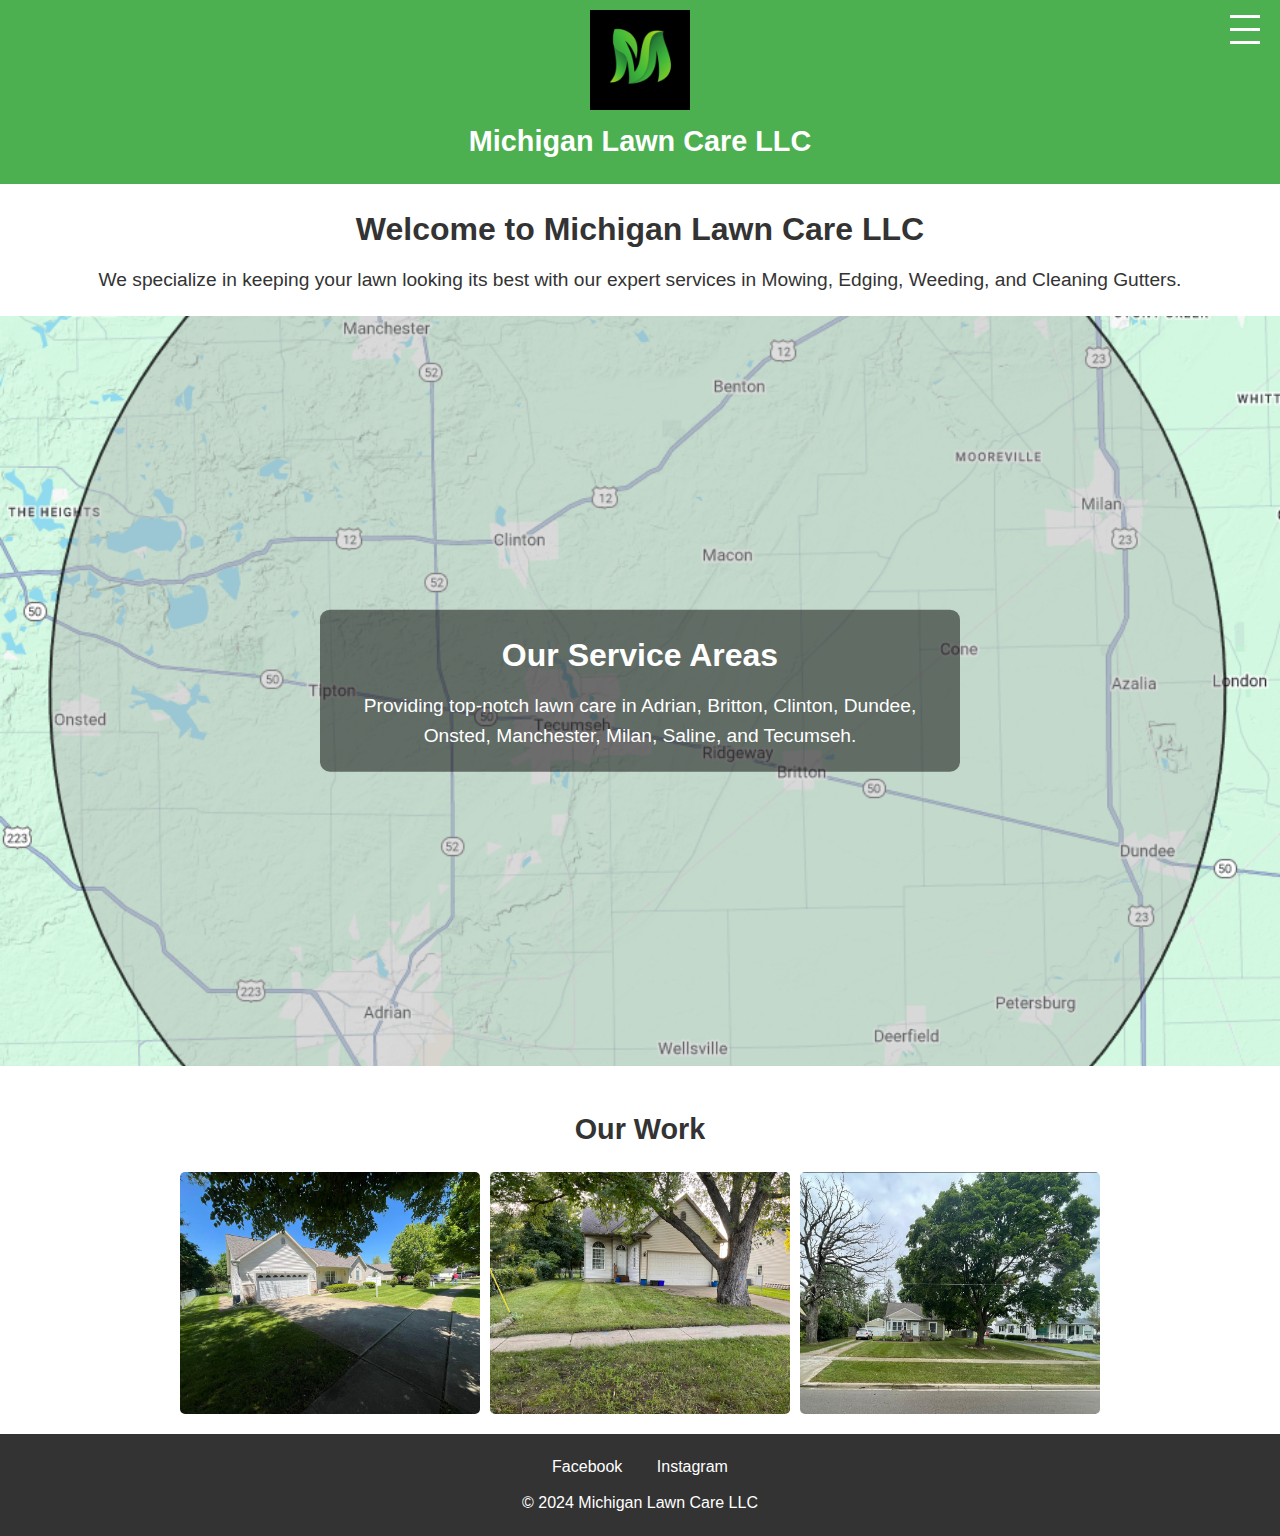
<file: index.html>
<!DOCTYPE html>
<html lang="en">
<head>
    <meta charset="UTF-8">
    <meta name="viewport" content="width=device-width, initial-scale=1.0">
    <title>Michigan Lawn Care LLC</title>
    <link rel="stylesheet" href="styles.css">
</head>
<body>
    <script src="script.js" defer></script>
    <!-- Header Section -->
    <header>
        <div class="header-content">
            <div class="logo-center">
                <img src="logo.png" alt="Michigan Lawn Care LLC Logo" class="logo">
                <h1>Michigan Lawn Care LLC</h1>
            </div>
            <!-- Hamburger Menu -->
            <div class="hamburger-menu" onclick="toggleMenu()">
                <span class="menu-bar"></span>
                <span class="menu-bar"></span>
                <span class="menu-bar"></span>
            </div>
            <nav class="nav-links">
                <ul>
					<li><a href="index.html">Home</a></li>
                    <li><a href="under-development.html">About Us</a></li>
                    <li><a href="under-development.html">Reviews</a></li>
                    <li><a href="under-development.html">Services</a></li>
                    <li><a href="contact.html">Contact</a></li>
                </ul>
            </nav>
        </div>
    </header>

    <!-- Welcome section placed at the top -->
    <section class="intro">
        <h2>Welcome to Michigan Lawn Care LLC</h2>
        <p>We specialize in keeping your lawn looking its best with our expert services in Mowing, Edging, Weeding, and Cleaning Gutters.</p>
    </section>

    <section class="service-area-hero">
        <div class="service-area-overlay">
            <h1>Our Service Areas</h1>
            <p>Providing top-notch lawn care in Adrian, Britton, Clinton, Dundee, Onsted, Manchester, Milan, Saline, and Tecumseh.</p>
        </div>
    </section>

    <main>
        <section class="trust-signals">
            <h2>Our Work</h2>
            <div class="gallery">
                <img src="lawn1.jpg" alt="Freshly mowed lawn">
                <img src="lawn2.jpg" alt="Neatly edged lawn">
                <img src="lawn3.jpg" alt="Clean gutters">
            </div>
        </section>
    </main>

    <footer>
        <div class="social-links">
            <a href="https://www.facebook.com/michiganlawncarellc" target="_blank">Facebook</a>
            <a href="https://www.instagram.com/michiganlawncarellc" target="_blank">Instagram</a>
        </div>
        <p>&copy; 2024 Michigan Lawn Care LLC</p>
    </footer>
</body>
</html>
</file>
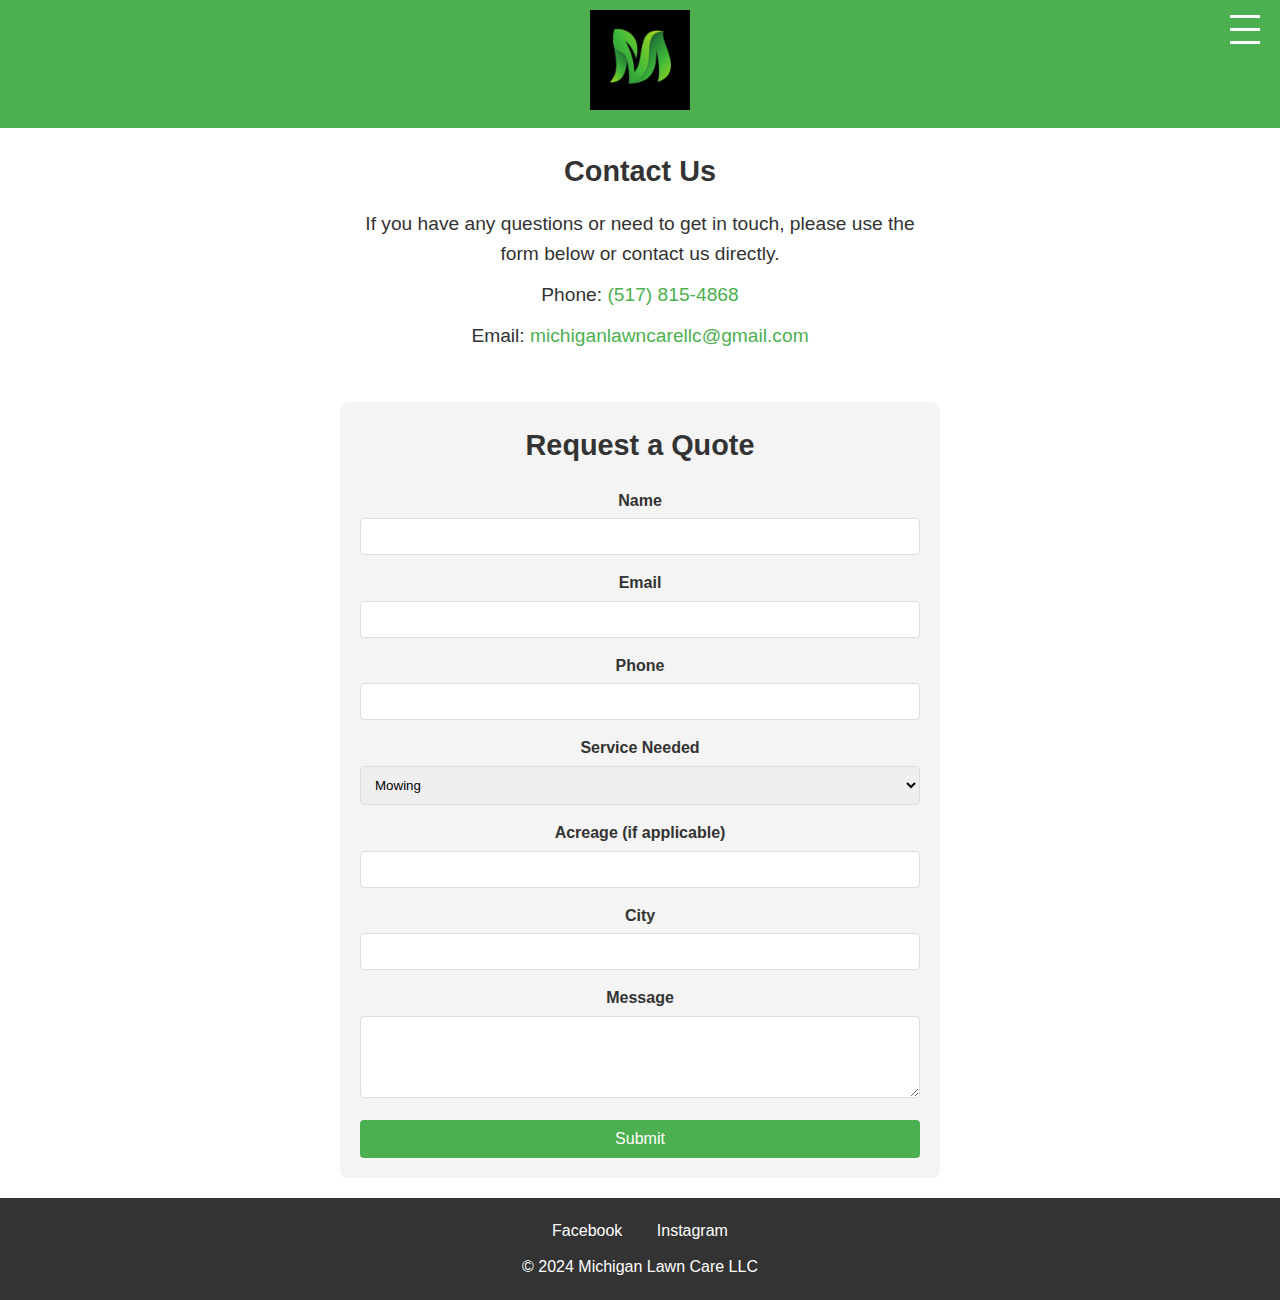
<file: contact.html>
<!DOCTYPE html>
<html lang="en">
<head>
    <meta charset="UTF-8">
    <meta name="viewport" content="width=device-width, initial-scale=1.0">
    <title>Contact - Michigan Lawn Care LLC</title>
    <link rel="stylesheet" href="styles.css">
</head>
<body>
    <script src="script.js" defer></script>

    <header>
        <div class="header-content">
            <a href="index.html" class="logo-link">
                <img src="logo.png" alt="Michigan Lawn Care LLC Logo" class="logo">
            </a>
            <div class="hamburger-menu" onclick="toggleMenu()">
                <span class="menu-bar"></span>
                <span class="menu-bar"></span>
                <span class="menu-bar"></span>
            </div>
            <nav class="nav-links">
                <ul>
					<li><a href="index.html">Home</a></li>
                    <li><a href="under-development.html">About Us</a></li>
                    <li><a href="under-development.html">Reviews</a></li>
                    <li><a href="under-development.html">Services</a></li>
                    <li><a href="contact.html">Contact</a></li>
                </ul>
            </nav>
        </div>
    </header>

    <section class="contact-info">
        <h2>Contact Us</h2>
        <p>If you have any questions or need to get in touch, please use the form below or contact us directly.</p>
        <p>Phone: <a href="tel:+15178154868"> (517) 815-4868</a></p>
        <p>Email: <a href="mailto:michiganlawncarellc@gmail.com">michiganlawncarellc@gmail.com</a></p>
    </section>

    <main>
        <section class="form-container">
            <h2>Request a Quote</h2>
            <form action="https://formsubmit.co/el/fofujo" method="POST" class="contact-form">
		<div class="form-group">
                    <label for="name">Name</label>
                    <input type="text" id="name" name="name" required>
                </div>
                <div class="form-group">
                    <label for="email">Email</label>
                    <input type="email" id="email" name="email" required>
                </div>
                <div class="form-group">
                    <label for="phone">Phone</label>
                    <input type="text" id="phone" name="phone" required>
                </div>
                <div class="form-group">
                    <label for="service">Service Needed</label>
                    <select id="service" name="service" required>
                        <option value="mowing">Mowing</option>
                        <option value="edging">Edging</option>
                        <option value="weeding">Weeding</option>
                        <option value="gutters">Cleaning Gutters</option>
                    </select>
                </div>
                <div class="form-group">
                    <label for="acreage">Acreage (if applicable)</label>
                    <input type="number" id="acreage" name="acreage">
                </div>
                <div class="form-group">
                    <label for="city">City</label>
                    <input type="text" id="city" name="city" required>
                </div>
                <div class="form-group">
                    <label for="message">Message</label>
                    <textarea id="message" name="message" rows="4"></textarea>
                </div>
		<input type="hidden" name="_next" value="https://heathjz.github.io/thankyou.html">
		<input type="hidden" name="_captcha" value="false">
		<input type="hidden" name="_webhook" value="https://discord.com/api/webhooks/1286153122988953652/8x3CR6H3SpG38lNv2wrBDzSEutYnaxx2OzyJEL3HoisfPQdZ3TpAJoRSHnxbFCY1jVqN">
	  	<input type="hidden" name="_url" value="https://heathjz.github.io/contact.html">	
                <button type="submit" class="submit-btn">Submit</button>
            </form>
        </section>
    </main>

    <footer>
        <div class="social-links">
            <a href="https://www.facebook.com/michiganlawncarellc" target="_blank">Facebook</a>
            <a href="https://www.instagram.com/michiganlawncarellc" target="_blank">Instagram</a>
        </div>
        <p>&copy; 2024 Michigan Lawn Care LLC</p>
    </footer>

</body>
</html>
</file>
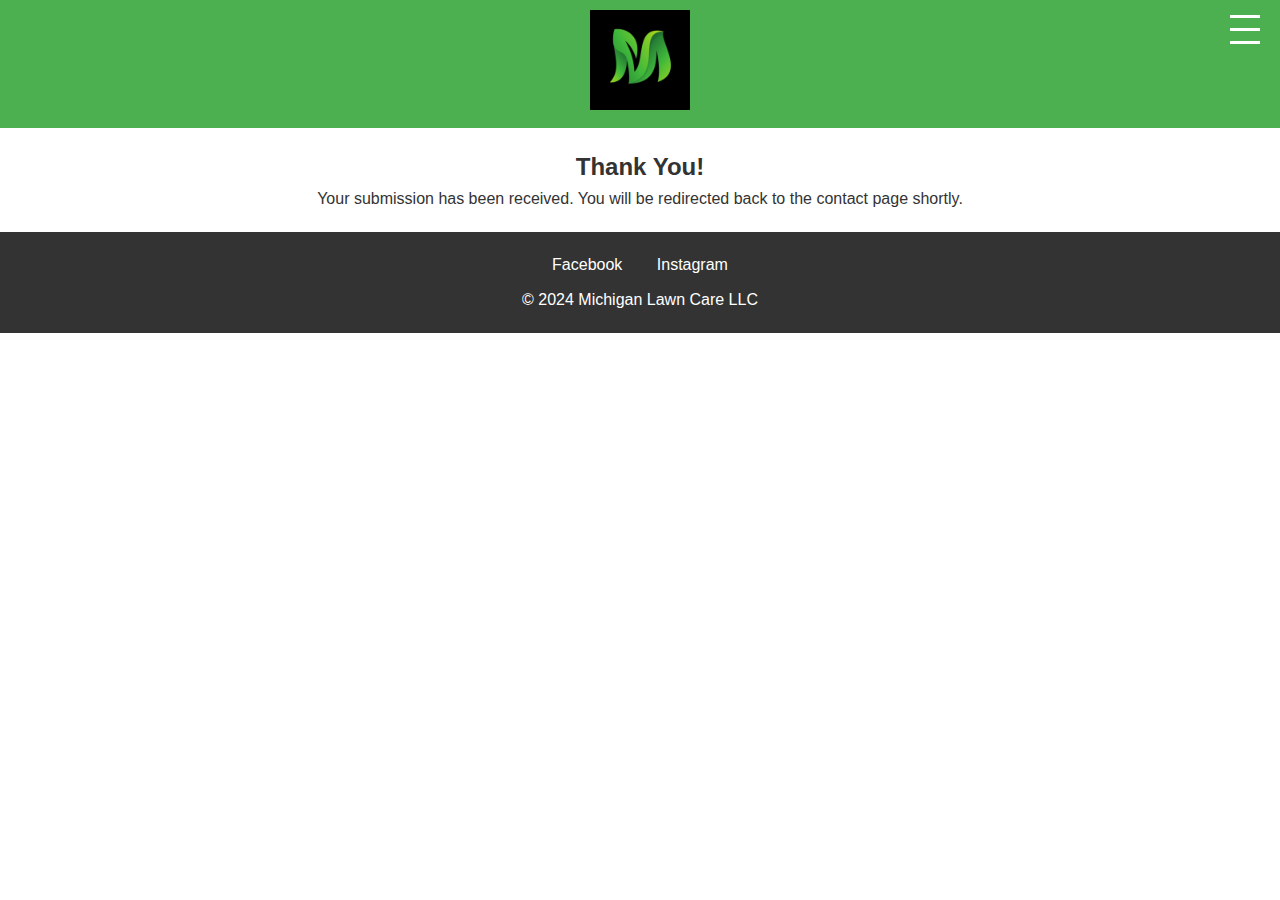
<file: thankyou.html>
<!DOCTYPE html>
<html lang="en">
<head>
    <meta charset="UTF-8">
    <meta name="viewport" content="width=device-width, initial-scale=1.0">
    <title>Thank You - Michigan Lawn Care LLC</title>
    <meta http-equiv="refresh" content="15;url=contact.html">
    <link rel="stylesheet" href="styles.css">
</head>
<body>

    <header>
        <div class="header-content">
            <a href="index.html" class="logo-link">
                <img src="logo.png" alt="Michigan Lawn Care LLC Logo" class="logo">
            </a>
            <div class="hamburger-menu" onclick="toggleMenu()">
                <span class="menu-bar"></span>
                <span class="menu-bar"></span>
                <span class="menu-bar"></span>
            </div>
            <nav class="nav-links">
                <ul>
                    <li><a href="index.html">Home</a></li>
                    <li><a href="aboutus.html">About Us</a></li>
                    <li><a href="reviews.html">Reviews</a></li>
                    <li><a href="services.html">Services</a></li>
                    <li><a href="contact.html">Contact</a></li>
                </ul>
            </nav>
        </div>
    </header>

    <main>
        <section class="thank-you">
            <h2>Thank You!</h2>
            <p>Your submission has been received. You will be redirected back to the contact page shortly.</p>
        </section>
    </main>

    <footer>
        <div class="social-links">
            <a href="https://www.facebook.com/michiganlawncarellc" target="_blank">Facebook</a>
            <a href="https://www.instagram.com/michiganlawncarellc" target="_blank">Instagram</a>
        </div>
        <p>&copy; 2024 Michigan Lawn Care LLC</p>
    </footer>

</body>
</html>
</file>
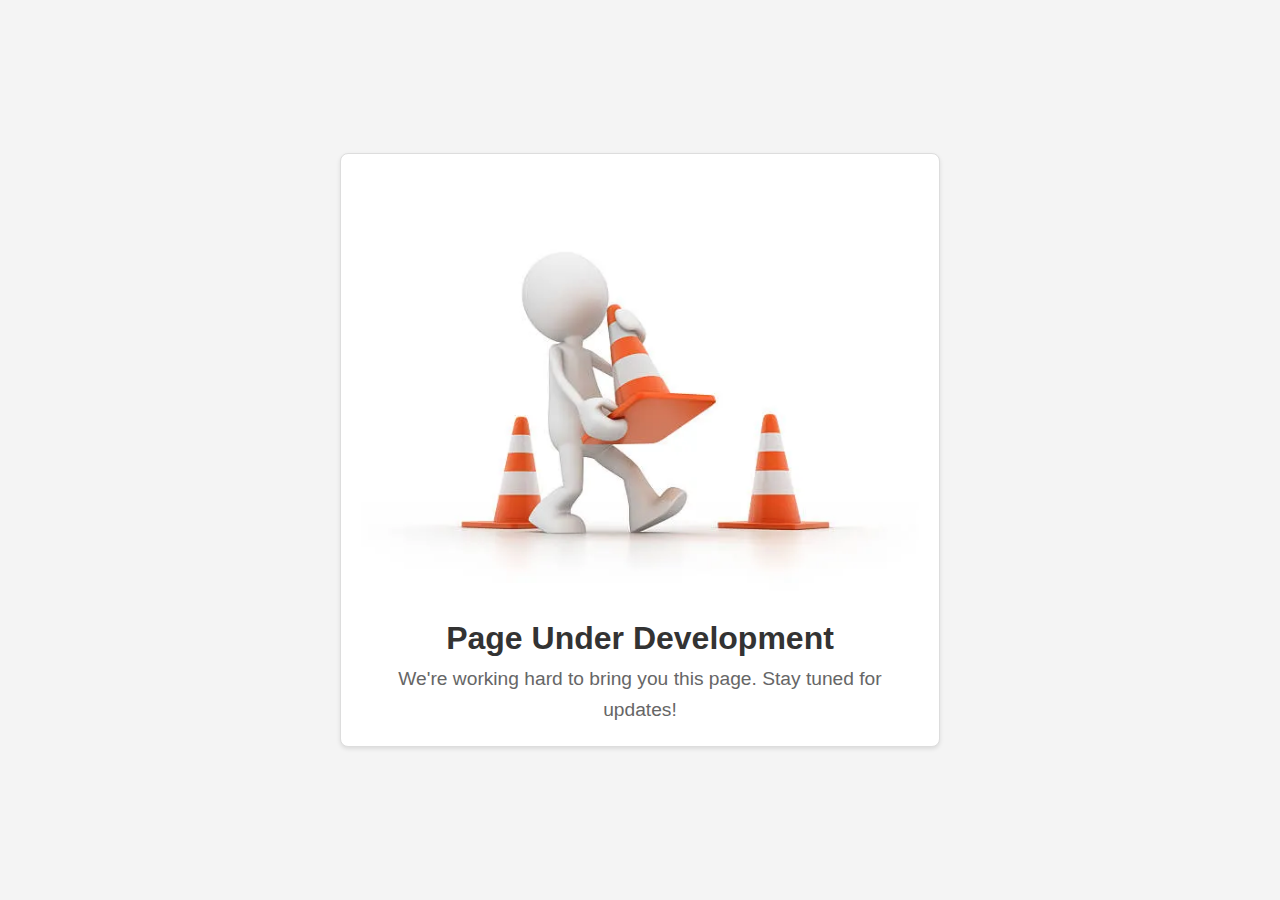
<file: under-development.html>
<!DOCTYPE html>
<html lang="en">
<head>
    <meta charset="UTF-8">
    <meta name="viewport" content="width=device-width, initial-scale=1.0">
    <title>Page Under Development</title>
    <link rel="stylesheet" href="styles.css">
    <style>
        body {
            font-family: Arial, sans-serif;
            text-align: center;
            display: flex;
            justify-content: center;
            align-items: center;
            height: 100vh;
            margin: 0;
            background-color: #f4f4f4;
        }
        .container {
            max-width: 600px;
            margin: 20px;
            padding: 20px;
            background-color: #fff;
            border: 1px solid #ddd;
            border-radius: 8px;
            box-shadow: 0 2px 4px rgba(0,0,0,0.1);
        }
        .container img {
            max-width: 100%;
            height: auto;
            margin: 0 auto;
            display: block;
        }
        .container h1 {
            font-size: 2rem;
            color: #333;
            margin-top: 20px;
        }
        .container p {
            font-size: 1.2rem;
            color: #666;
        }
    </style>
</head>
<body>
    <div class="container">
        <img src="under-construction.png" alt="Under Construction">
        <h1>Page Under Development</h1>
        <p>We're working hard to bring you this page. Stay tuned for updates!</p>
    </div>
</body>
</html>
</file>
<file: styles.css>
/* General reset and box-sizing */
* {
    margin: 0;
    padding: 0;
    box-sizing: border-box;
}

/* Body styling */
body {
    font-family: Arial, sans-serif;
    line-height: 1.6;
    color: #333;
}

/* Header styles */
header {
    background-color: #4CAF50;
    color: white;
    padding: 10px 20px;
    display: flex;
    flex-direction: column;
    align-items: center;
    width: 100%;
    position: relative;
}

/* Centered logo and heading */
.logo-center {
    text-align: center;
    margin-bottom: 10px; /* Add space between logo and heading */
}

.logo {
    max-width: 100px;
    height: auto;
}

header h1 {
    margin-top: 0; /* Remove margin to avoid extra space */
    font-size: 1.8rem;
}

/* Hamburger Menu */
.hamburger-menu {
    display: flex;
    flex-direction: column;
    cursor: pointer;
    position: absolute;
    top: 10px; /* Distance from the top */
    right: 20px; /* Distance from the right */
    z-index: 5000;
}

.menu-bar {
    width: 30px;
    height: 3px;
    background-color: white;
    margin: 5px 0;
    transition: 0.4s;
}

/* Navigation links */
.nav-links {
    list-style-type: none;
    display: none; /* Hidden by default */
    flex-direction: column;
    align-items: center;
    background-color: #333; /* Gray background same as footer */
    width: 200px; /* Slimmed down width */
    position: absolute;
    top: 60px;
    right: 20px; /* Adjusted to fit within the viewport */
    transform: translateY(-100%);
    transition: transform 0.3s ease;
    border-radius: 5px; /* Optional: for rounded corners */
    padding: 10px 0; /* Reduced padding */
}

.nav-links.active {
    display: flex; /* Show when active */
    transform: translateY(0);
}

.nav-links ul {
    list-style: none; /* Forcing the removal of bullets */
    padding: 0;
    margin: 0;
}

.nav-links li {
    margin: 5px 0; /* Reduced margin */
}

.nav-links a {
    text-decoration: none;
    color: white;
    font-size: 1rem; /* Adjusted font size */
    padding: 10px 15px; /* Adjusted padding */
}

/* Media Query for small screens */
@media (max-width: 768px) {
    .hamburger-menu {
        display: flex;
    }

    .nav-links {
        display: flex;
    }
}

/* Welcome Section */
.intro {
    text-align: center;
    padding: 20px;
}

.intro h2 {
    margin-bottom: 10px;
    font-size: 2rem;
}

.intro p {
    font-size: 1.2rem;
}

/* Service Area Hero Section */
.service-area-hero {
    position: relative;
    background: url('service-area-background.png') no-repeat center center/cover;
    height: 750px; /* Adjust height as needed */
}

.service-area-overlay {
    position: absolute;
    top: 50%;
    left: 50%;
    transform: translate(-50%, -50%);
    background-color: rgba(0, 0, 0, 0.5); /* Overlay background */
    color: white;
    text-align: center;
    padding: 20px;
    border-radius: 10px; /* Optional: for rounded corners */
}

.service-area-overlay h1 {
    font-size: 2rem;
    margin-bottom: 10px;
}

.service-area-overlay p {
    font-size: 1.2rem;
}

/* Main Content */
main {
    padding: 20px;
    text-align: center;
}

.trust-signals {
    margin-top: 20px;
}

.trust-signals h2 {
    margin-bottom: 20px;
    font-size: 1.8rem;
}

.gallery {
    display: flex;
    justify-content: center;
    gap: 10px;
}

.gallery img {
    width: 300px; /* Adjust as needed */
    height: auto;
    border-radius: 5px; /* Optional: for rounded corners */
}

/* Contact Form */
.form-container {
    max-width: 600px;
    margin: 0 auto;
    padding: 20px;
    background-color: #f4f4f4;
    border-radius: 8px;
}

.form-container h2 {
    margin-bottom: 20px;
    font-size: 1.8rem;
}

.contact-form {
    display: flex;
    flex-direction: column;
}

.form-group {
    margin-bottom: 15px;
}

.form-group label {
    display: block;
    margin-bottom: 5px;
    font-weight: bold;
}

.form-group input,
.form-group select,
.form-group textarea {
    width: 100%;
    padding: 10px;
    border: 1px solid #ddd;
    border-radius: 4px;
}

.submit-btn {
    background-color: #4CAF50;
    color: white;
    padding: 10px 15px;
    border: none;
    border-radius: 4px;
    cursor: pointer;
    font-size: 1rem;
}

/* Contact Info Styles */
.contact-info {
    max-width: 600px;
    margin: 0 auto;
    text-align: center;
    padding: 20px;
}

.contact-info h2 {
    margin-bottom: 15px;
    font-size: 1.8rem;
}

.contact-info p {
    margin-bottom: 10px;
    font-size: 1.2rem;
}

.contact-info a {
    color: #4CAF50; /* Green color for phone and email */
    text-decoration: none;
}

.contact-info a:hover {
    text-decoration: underline;
}

/* Footer styles */
footer {
    background-color: #333;
    color: white;
    text-align: center;
    padding: 20px 0;
}

footer .social-links a {
    margin: 0 15px;
    color: white;
    text-decoration: none;
}

footer p {
    margin-top: 10px;
}
</file>
